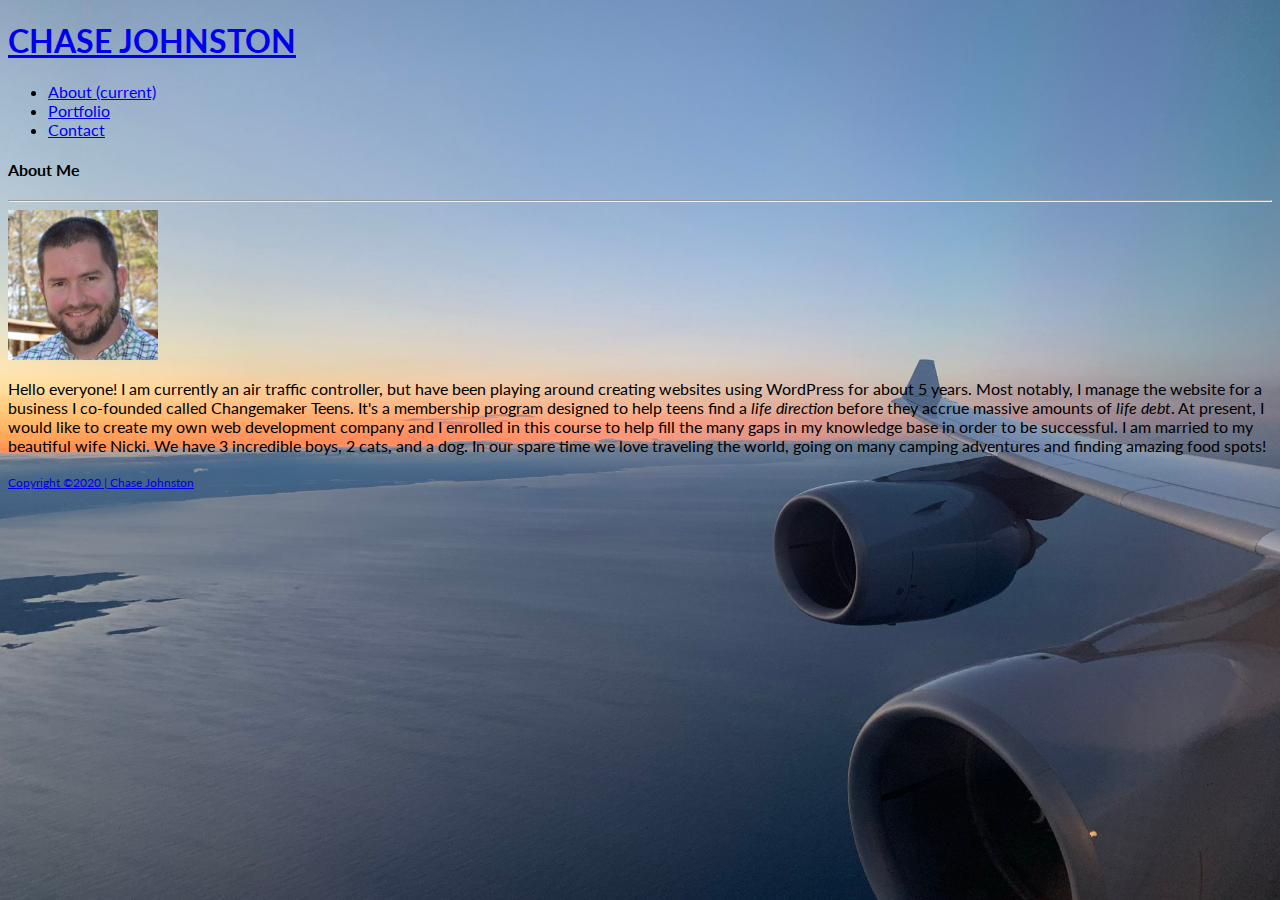
<file: index.html>
<!DOCTYPE html>
<html lang="en">

<head>
    <meta charset="UTF-8">
    <meta name="viewport" content="width=device-width, initial-scale=1.0">
    <title>My Portfolio</title>
    <link rel="stylesheet" href="https://stackpath.bootstrapcdn.com/bootstrap/4.5.0/css/bootstrap.min.css"
        integrity="sha384-9aIt2nRpC12Uk9gS9baDl411NQApFmC26EwAOH8WgZl5MYYxFfc+NcPb1dKGj7Sk" crossorigin="anonymous">
    <link rel="stylesheet" href="./Assets/css/index.css">

</head>

<body>

    <!-- Navbar -->
    <nav class="container-fluid bg-primary border-bottom border-dark">
        <div class="row">
            <div class="col-md-1 bg-primary">
            </div>
            <div class="col-md-5 bg-white d-flex justify-content-center">
                <a class="mt-2" href="index.html">
                    <h1 class="h3">CHASE JOHNSTON</h1>
                </a>
            </div>
            <div class="col-md-6 my-2">
                <ul class="navbar-nav flex-row justify-content-md-end justify-content-center">
                    <li class="nav-item">
                        <a class="nav-link text-white px-2 mx-2" href="index.html">About <span
                                class="sr-only">(current)</span></a>
                    </li>
                    <li class="nav-item">
                        <a class="nav-link text-white-50 px-3 py-0 mt-2 border-left border-right"
                            href="portfolio.html">Portfolio</a>
                    </li>
                    <li class="nav-item">
                        <a class="nav-link text-white-50 px-2 mx-2" href="contact.html">Contact</a>
                    </li>
                </ul>
            </div>
        </div>
    </nav>



    <!-- Main Content -->
    <section class="container bg-white my-4 px-4 w-md-75 border border-dark">
        <div class="row ml-0 pt-3">
            <h4>About Me</h4>
        </div>

        <hr class="border border-dark">

        <!-- Bio Starts -->
        <div class="row ml-0 pt-3 d-inline">
            <img src="./Assets/images/chase.jpeg" class="rounded float-left mr-2 mt-2 aboutimg" alt="Chase Johnston" />

            <p class="text-secondary mt-1">Hello everyone! I am currently an air traffic controller, but have been
                playing around creating websites using WordPress for about 5 years. Most notably, I manage the website
                for a business I co-founded called Changemaker Teens. It's a membership program designed to help teens
                find a <em>life direction</em> before they accrue massive amounts of <em>life debt</em>. At present, I
                would like to create my own web development company and I enrolled in this course to help fill the many
                gaps in my knowledge base in order to be successful. I am married to my beautiful wife Nicki. We have 3
                incredible boys, 2 cats, and a dog. In our spare time we love traveling the world, going on many camping
                adventures and finding amazing food spots!</p>
        </div>
    </section>

    <!-- Footer -->
    <footer class="footer-margin">
        <div class="navbar fixed-bottom navbar-dark bg-dark justify-content-center">
            <a class="navbar-brand footer-font" href="#">Copyright &copy;2020 | Chase Johnston</a>
        </div>
    </footer>

</body>

</html>
</file>
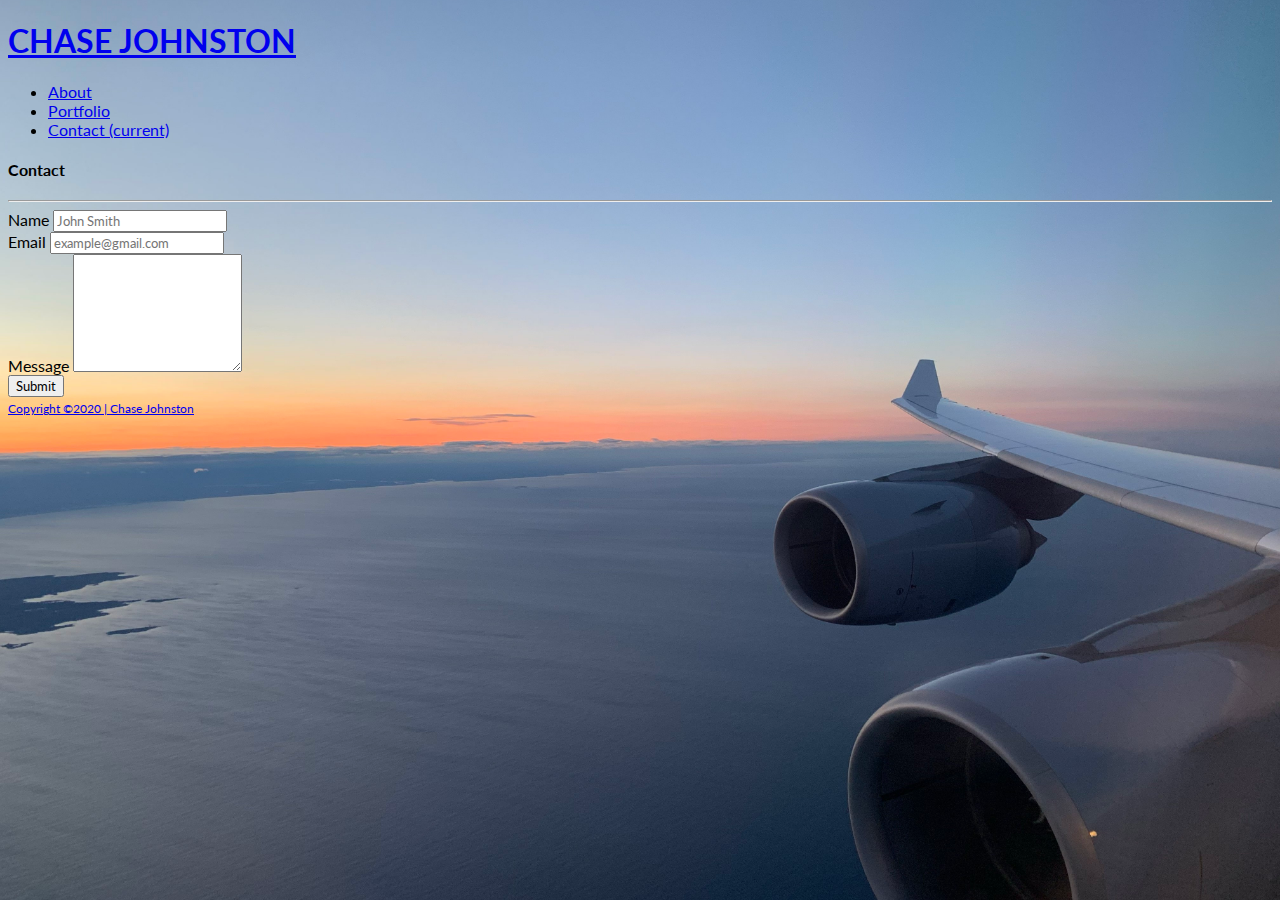
<file: contact.html>
<!DOCTYPE html>
<html lang="en">

<head>
    <meta charset="UTF-8">
    <meta name="viewport" content="width=device-width, initial-scale=1.0">
    <title>My Portfolio</title>
    <link rel="stylesheet" href="https://stackpath.bootstrapcdn.com/bootstrap/4.5.0/css/bootstrap.min.css"
        integrity="sha384-9aIt2nRpC12Uk9gS9baDl411NQApFmC26EwAOH8WgZl5MYYxFfc+NcPb1dKGj7Sk" crossorigin="anonymous">
    <link rel="stylesheet" href="./Assets/css/index.css">

</head>

<body>

    <!-- Navbar -->
    <nav class="container-fluid bg-primary border-bottom border-dark">
        <div class="row">
            <div class="col-md-1 bg-primary">
            </div>
            <div class="col-md-5 bg-white d-flex justify-content-center">
                <a class="mt-2" href="index.html">
                    <h1 class="h3">CHASE JOHNSTON</h1>
                </a>
            </div>
            <div class="col-md-6 my-2">
                <ul class="navbar-nav flex-row justify-content-md-end justify-content-center">
                    <li class="nav-item">
                        <a class="nav-link text-white-50 px-2 mx-2" href="index.html">About</a>
                    </li>
                    <li class="nav-item">
                        <a class="nav-link text-white-50 px-3 py-0 mt-2 border-left border-right"
                            href="portfolio.html">Portfolio</a>
                    </li>
                    <li class="nav-item">
                        <a class="nav-link text-white px-2 mx-2" href="contact.html">Contact <span
                                class="sr-only">(current)</span></a>
                    </li>
                </ul>
            </div>
        </div>
    </nav>

    <!-- Main Content -->
    <section class="container bg-white my-4 px-4 pb-5 border border-dark w-md-75">
        <div class="row ml-0 pt-3">
            <h4>Contact</h4>
        </div>

        <hr class="border border-dark">

        <!-- Form Starts -->
        <form>
            <div class="form-group">
                <label>Name</label>
                <input type="text" class="form-control" placeholder="John Smith">
            </div>
            <div class="form-group">
                <label for="exampleFormControlInput1">Email</label>
                <input type="email" class="form-control" id="exampleFormControlInput1" placeholder="example@gmail.com">
            </div>
            <div class="form-group">
                <label for="exampleFormControlTextarea1">Message</label>
                <textarea class="form-control" id="exampleFormControlTextarea1" rows="7"></textarea>
            </div>
            <button type="submit" class="btn btn-primary">Submit</button>
        </form>

    </section>

    <!-- Footer -->
    <footer class="footer-margin">
        <div class="navbar fixed-bottom navbar-dark bg-dark justify-content-center">
            <a class="navbar-brand footer-font" href="#">Copyright &copy;2020 | Chase Johnston</a>
        </div>
    </footer>

</body>

</html>
</file>
<file: Assets/css/index.css>
@import url('https://fonts.googleapis.com/css2?family=Lato&display=swap');

* {
    font-family: 'Lato', sans-serif;
}

body {
    background: url('../images/sky.jpg') center center fixed;
    background-size: cover;
}

.aboutimg {
    max-width: 150px;
}

.portfolio-padding {
    position: absolute;
    bottom: 5%;
}

.footer-font {
    font-size: 12px;
}

.footer-margin {
    height: 48px;
}
</file>
